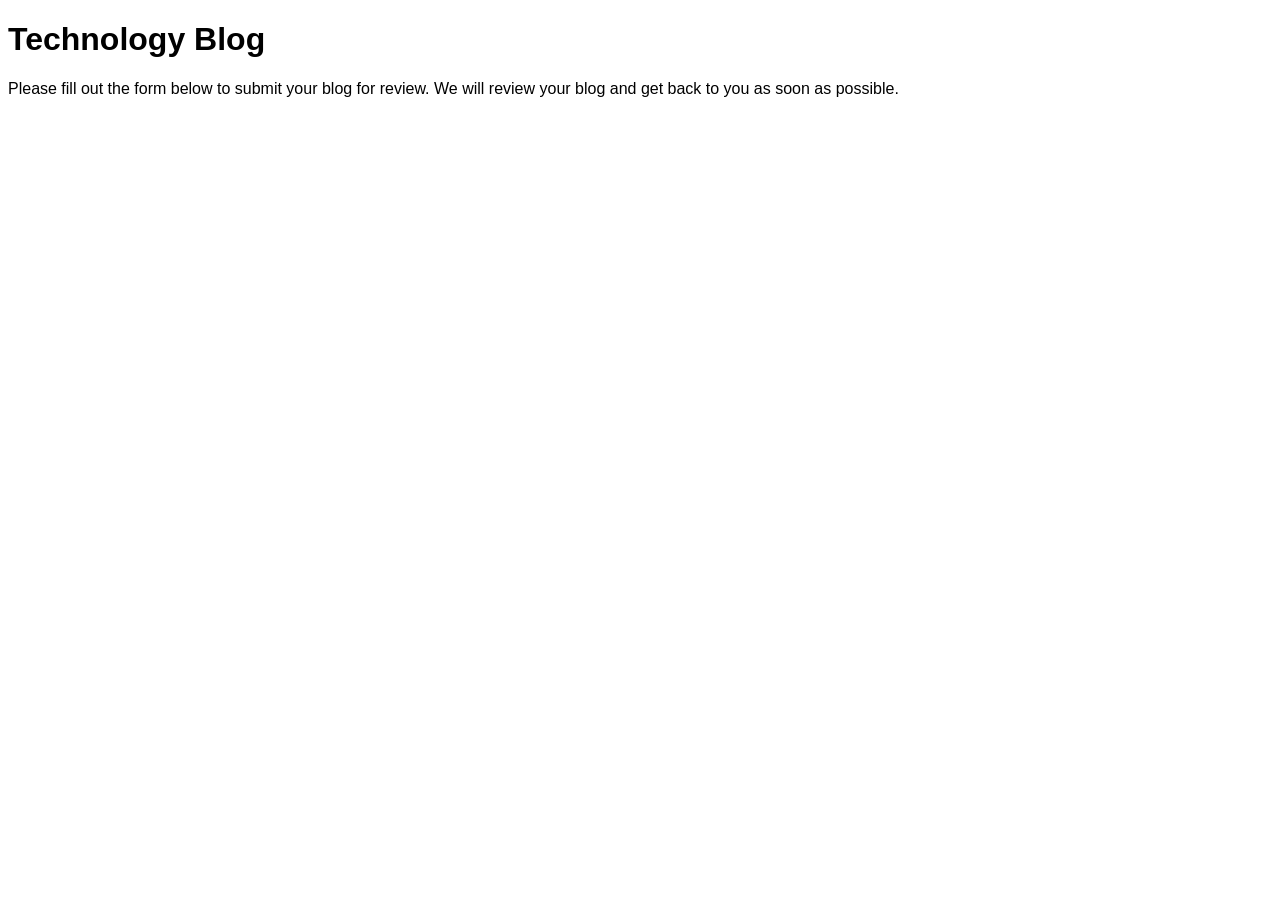
<file: server/index.html>
<!DOCTYPE html>
<html lang="en">
  <head>
    <meta charset="UTF-8" />
    <meta name="viewport" content="width=device-width, initial-scale=1.0" />
    <title>Registration Form</title>
    <style>
      body {
        font-family: Arial, sans-serif;
      }
      form {
        max-width: 300px;
        margin: 50px auto;
      }
      label {
        display: block;
        margin: 10px 0;
      }
      input,
      textarea,
      select {
        width: 100%;
        padding: 5px;
      }
      button {
        display: block;
        width: 100%;
        padding: 10px;
        background-color: #4caf50;
        color: white;
        margin-top: 20px;
      }
    </style>
  </head>
  <body>
    <h1>Technology Blog</h1>
    <p>
      Please fill out the form below to submit your blog for review. We will
      review your blog and get back to you as soon as possible.
    </p>
  </body>
</html>
</file>
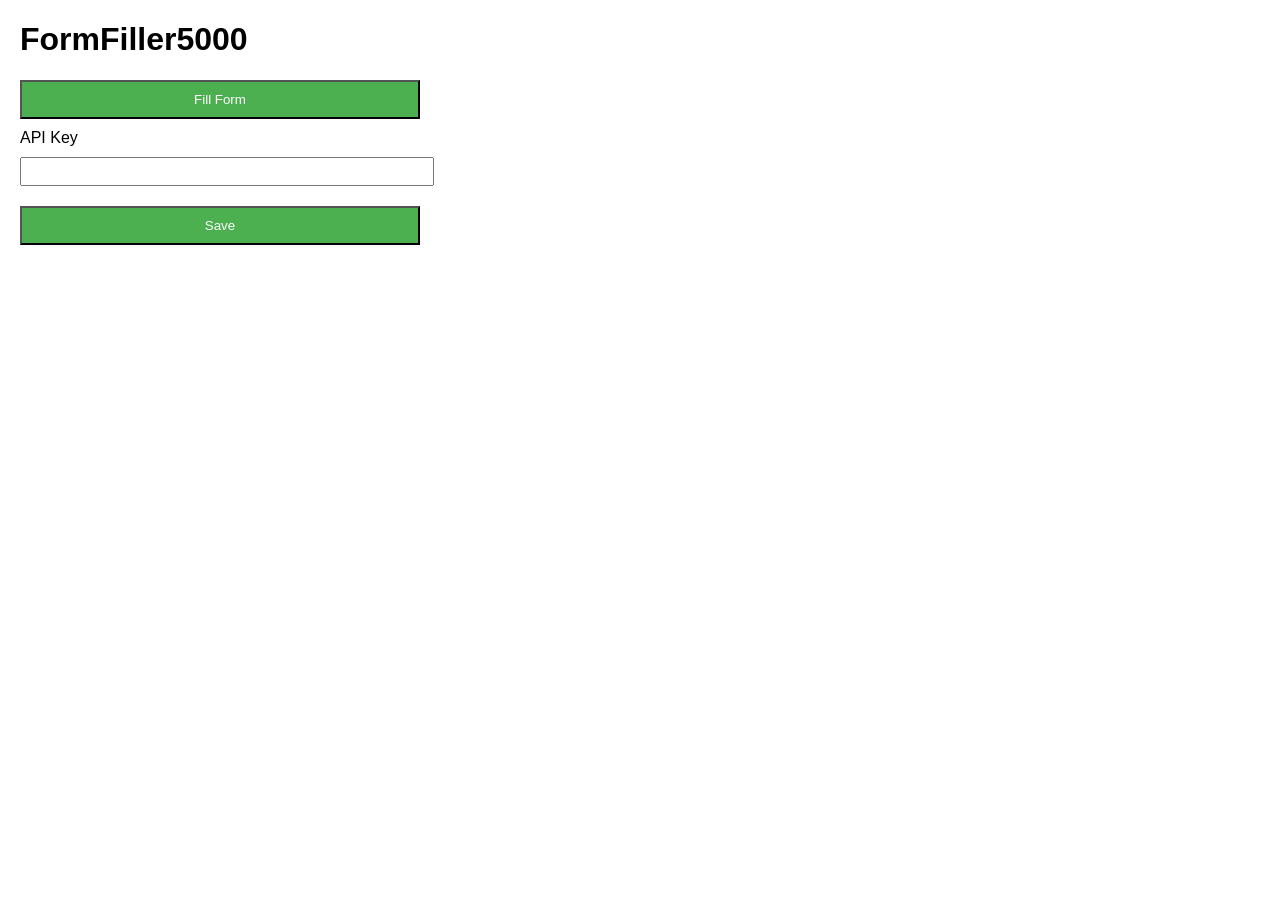
<file: extension/popup.html>
<!DOCTYPE html>
<html lang="en">
  <head>
    <meta charset="UTF-8" />
    <meta name="viewport" content="width=device-width, initial-scale=1.0" />
    <title>FormFiller5000 Options</title>
    <style>
      body {
        font-family: Arial, sans-serif;
        max-width: 400px;
        margin: 20px;
      }
      label {
        display: block;
        margin: 10px 0;
      }
      input {
        width: 100%;
        padding: 5px;
      }
      button {
        display: block;
        width: 100%;
        padding: 10px;
        background-color: #4caf50;
        color: white;
        margin-top: 20px;
      }
      button.enabled {
        background-color: #f44336;
      }
    </style>
  </head>
  <body>
    <h1>FormFiller5000</h1>
    <button id="toggle-button">Fill Form</button>
    <form id="option-form">
      <label for="api-key">API Key</label>
      <input type="password" id="api-key" name="api-key" />
      <button type="submit">Save</button>
    </form>
    <script src="popup.js"></script>
  </body>
</html>
</file>
